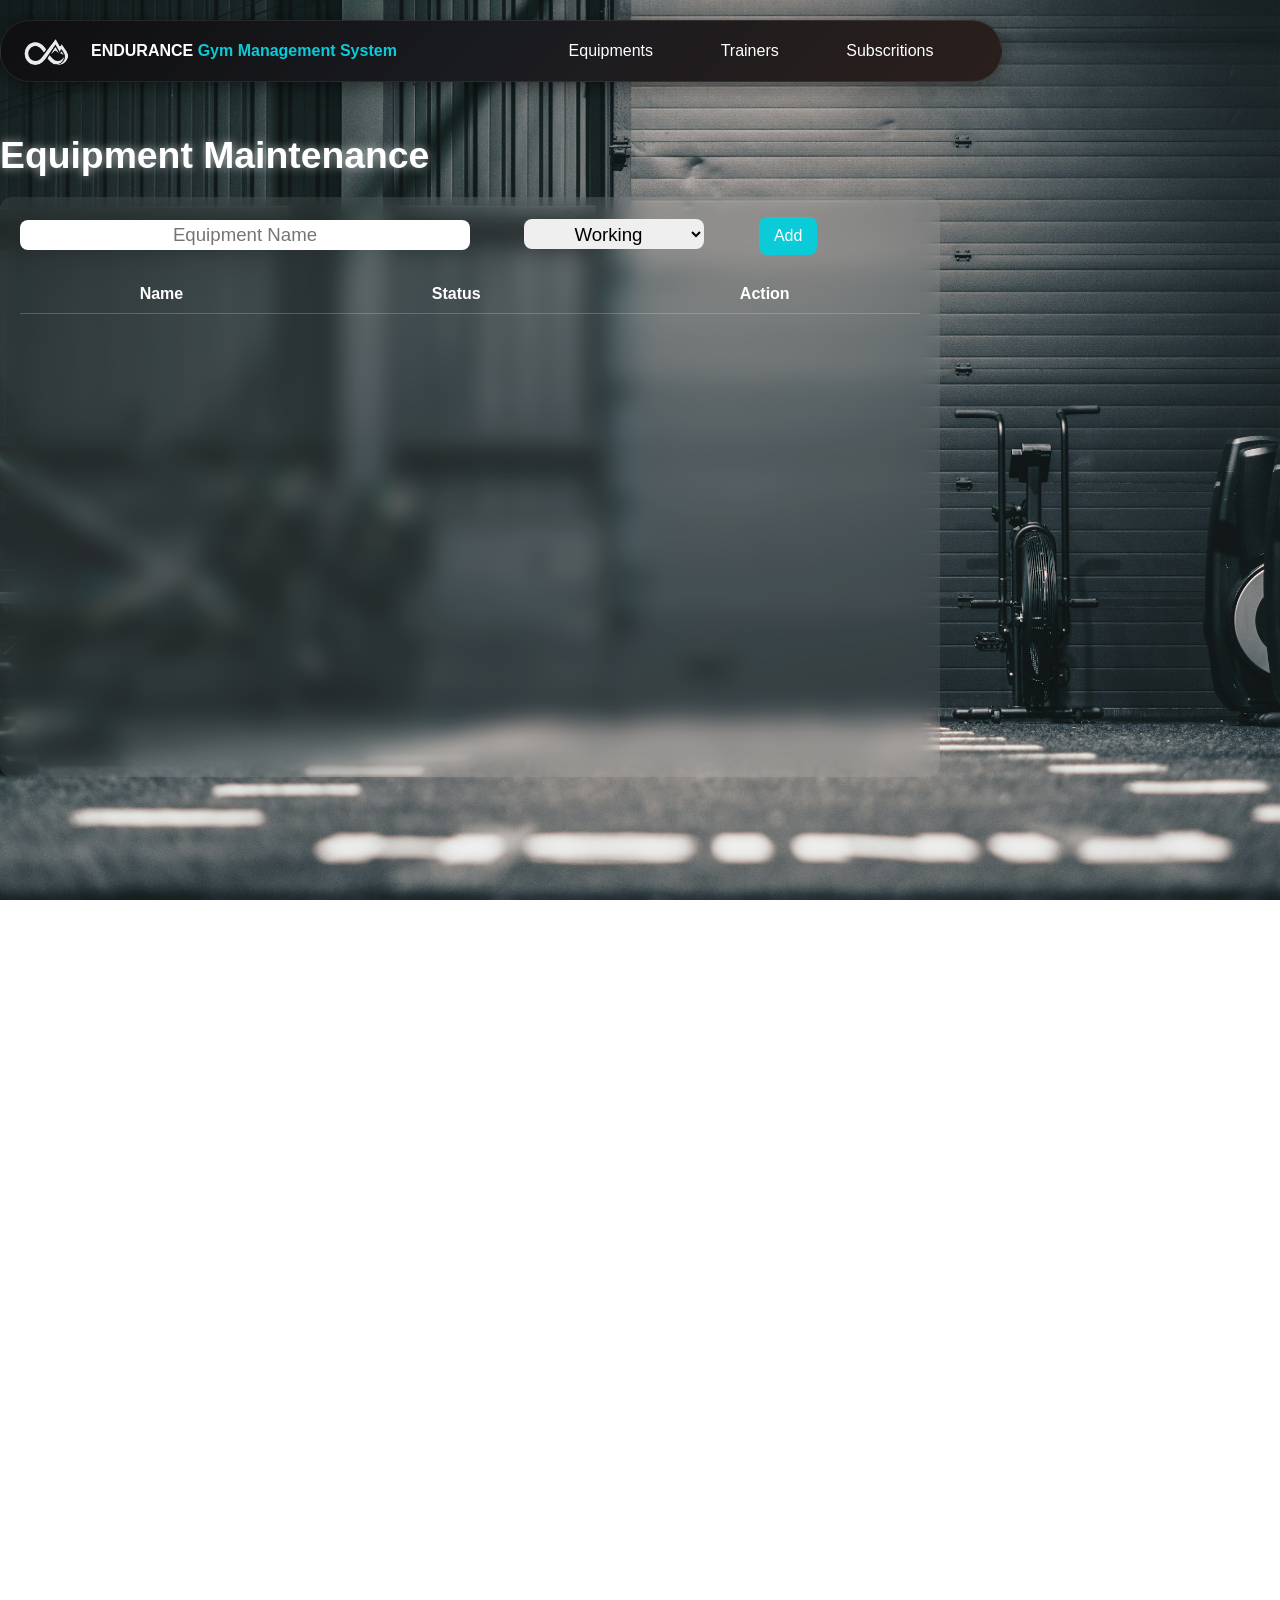
<file: manager.html>
<!DOCTYPE html>
<html lang="en">
<head>
    <meta charset="UTF-8">
    <meta name="viewport" content="width=device-width, initial-scale=1.0">
    <title>Gym Managment System</title>
    <link rel="stylesheet" href="main.css">
    <script src="main.js"></script>
</head>
<body>
    <div class="back"></div>
    <!-- navgation bar -->
    <header>
        <div class="nav_name">
            <div><img src="logo.png" alt="document_icon" class="icon"></div>
            <div>ENDURANCE <span class="description">Gym Management System</span></div>
        </div>
        <div class="nav_button">
            <a href="#sEquipments">Equipments</a>
            <a href="#sTrainers">Trainers</a>
            <a href="#sSubscritions">Subscritions</a>
        </div>

    </header>
<section id="sEquipments" class="Equipments">
    <h1 class="gm_title">Equipment Maintenance</h1>
    <div class="gm_glass">
    <input id="gm_equipName" placeholder="Equipment Name">
    <select id="gm_equipStatus">
    <option>Working</option>
    <option>Repair</option>
    </select>
    <button onclick="gm_addEquip()">Add</button>
    <table>
    <tr><th>Name</th><th>Status</th><th>Action</th></tr>
    <tbody id="gm_equipList"></tbody>
    </table>
    </div>
</section>
<section id="sTrainers" class="Trainers">
    <h1 class="gm_title">Member Subscription</h1>

    <div class="gm_glass">
    <input id="gm_memberName" placeholder="Name">
    <input type="date" id="gm_startDate">
    <input type="number" id="gm_days" placeholder="Days Plan">
    <button onclick="gm_addMember()">Add</button>

    <table>
    <tr><th>Name</th><th>Days Left</th><th>Status</th></tr>
    <tbody id="gm_memberList"></tbody>
    </table>
    </div>
</section>
<!-- TRAINERS -->
<section id="sSubscritions" class="Subscritions">
<h1 class="gm_title">Trainer Management</h1>

<div class="gm_glass">
<input id="gm_trainerName" placeholder="Trainer Name">
<input id="gm_hours" placeholder="Working Hours">
<input id="gm_payment" placeholder="Payment">
<button onclick="gm_addTrainer()">Add</button>

<table>
<tr><th>Name</th><th>Hours</th><th>Payment</th></tr>
<tbody id="gm_trainerList"></tbody>
</table>
</div>
</section>
<footer class="gm_footer">
    <div class="footer_container">

        <div class="footer_left">
            <h2>ENDURANCE</h2>
            <p>Gym Management System</p>
            <p class="footer_tagline">Train Hard. Stay Strong 💪</p>
        </div>

        <div class="footer_center">
            <h3>Quick Links</h3>
            <a href="#sEquipments">Equipments</a>
            <a href="#sTrainers">Members</a>
            <a href="#sSubscritions">Trainers</a>

        </div>

        <div class="footer_right">
            <p>© 2026 Endurance Gym</p>
            <p class="footer_copy">All Rights Reserved</p>
        </div>

    </div>
</footer>
</body>
</html>
</file>
<file: main.css>
*{
    margin: 0;
    font-family:Arial,Helvetica,sans-serif;
}
html{
    scroll-behavior: smooth;
}
.back{
    background-image: url(main.jpg);
    background-size: cover;
    height: 100vh;
    width: 100%;
    position: fixed;
    top: 0px;
    z-index: -10;
}

/* navigation Bar */
header{
    height: 60px;
    background: linear-gradient(135deg,#0f0f11 0%,#1a1b1f 50%,#2a1f1c 100%);
    display: flex;
    position: fixed;
    width: 1000px;
    top: 20px;
    display: flex;
    justify-self: center;
    border-radius: 30px;
    border: 1px solid rgba(255, 255, 255, 0.08);
    box-shadow: 0 4px 20px rgba(0,0,0,0.5);
    z-index: 100;
}
.nav_name{
    height: 60px;
    display: flex;
    color: white;
    align-items: center;
    font-weight: 600;
}
.icon{
    height: 40px;
    width: 50px;
    background-size: cover;
    padding: 15px 20px 10px 20px;
}
.nav_button{
    margin-left: auto;
    color: white;
    display: flex;
    align-items: center;
    justify-content: space-evenly;
    width: 500px;
}
.nav_button a{
    position: relative;
    cursor: pointer;
    text-decoration: none;
    color: inherit;
}
.nav_button a::after{
    content: "";
    position: absolute;
    display: block;
    height: 6px;
    width: 0;
    background-color: #0bcbd9;
    margin-top: 6px;
    transition: 0.5s;
}
.nav_button a:hover::after{
    width: 100%;
}
.nav_button a:hover{
    color: #0bcbd9;
    transition: all ease-in-out 250ms;
}
.Equipments{
    height: 100vh;
    align-content: center;
}
.description{
    color: #0bcbd9;
}
.gm_title{
color: #ffffff;
text-shadow: 0 0 10px rgba(255,255,255,0.6);
    display: flex;
    justify-self: center;
    margin-top: 10px;
    font-size: 28pt;
}
.gm_glass{
    background: rgba(255,255,255,0.08);
    backdrop-filter: blur(12px);
    padding:20px;
    border-radius:12px;
    width:900px;
    height: 60%;
    margin-top: 20px;
    justify-self: center;
    justify-content: space-between;
}
#gm_equipName{
    height: 30px;
    width: 50%;
    font-size: 14pt;
    text-align: center;
    border: none;
    border-radius: 8px;
    padding: 0;
}
#gm_equipStatus{
    margin-left: 50px;
    margin-right: 50px;
    height: 30px;
    width: 20%;
    font-size: 14pt;
    text-align: center;
    border: none;
    border-radius: 8px;
}
.gm_glass button{
    padding:10px 15px;
    background: #0bcbd9;
    border:none;
    border-radius:8px;
    color:#FFFFFF;
    cursor:pointer;
    font-size: 12pt;
}
/* TABLE */
.gm_glass table{
    width:100%;
    margin-top:20px;
    border-collapse:collapse;
}
.gm_glass th,.gm_glass td{
    padding:10px;
    text-align:center;
    color: #FFFFFF;
}
.gm_glass tr{
    border-bottom:1px solid rgba(255,255,255,0.2);
}
.Trainers{
    height: 100vh;
    align-content: center;
}
#gm_memberName ,#gm_trainerName{
    height: 30px;
    width: 40%;
    font-size: 14pt;
    text-align: center;
    border: none;
    border-radius: 8px;
    padding: 0;
}
#gm_startDate ,#gm_hours{
    height: 30px;
    width: 20%;
    font-size: 14pt;
    text-align: center;
    border: none;
    border-radius: 8px;
    margin: 0 10px 0 10px;
}
#gm_days,#gm_payment{
    height: 30px;
    width: 20%;
    font-size: 14pt;
    text-align: center;
    border: none;
    border-radius: 8px;
    margin-right: 10px;
}
.gm_active {
    color:#4ade80 !important;
}
.gm_expired{
    color:red !important;
}
.Subscritions ,.Attendance ,.Report,.history{
   height: 100vh;
    align-content: center; 
}
.ga_flex{
    background: rgba(255,255,255,0.08);
    backdrop-filter: blur(12px);
    padding:20px;
    border-radius:12px;
    width:900px;
    height: 60%;
    margin-top: 20px;
    justify-self: center;
    justify-content: space-between;
}
#ga_time{
    height: 30px;
    width: 40%;
    font-size: 14pt;
    text-align: center;
    border: none;
    border-radius: 8px;
    padding: 0;
    margin-top: 20px;
}
#ga_calories{
    height: 30px;
    width: 20%;
    font-size: 14pt;
    text-align: center;
    border: none;
    border-radius: 8px;
    margin: 0 10px 0 10px;
}
#ga_attendance{
    height: 30px;
    width: 20%;
    font-size: 14pt;
    text-align: center;
    border: none;
    border-radius: 8px;
    margin-right: 10px;
}
.ga_button{
    padding:10px 15px;
    background: #0bcbd9;
    border:none;
    border-radius:8px;
    color:#FFFFFF;
    cursor:pointer;
    font-size: 12pt;
}
.ga_cards{
    display: flex;
    justify-content: space-evenly;
    margin-top: 60PX;
}
.ga_card{
    height: 250px;
    width: 200px;
    background: rgba(30, 42, 47, 0.75); 
    backdrop-filter: blur(8px);
    -webkit-backdrop-filter: blur(8px); 
    color: #ffffff;
    border-radius: 12px;
    align-content: center;
    justify-items: center;
}
#ga_todayTime,#ga_todayCalories,#ga_todayStatus{
    font-size: 28pt;
    margin-bottom: 30px;
}
.ga_card p{
    font-size: 18pt;
}
.Report{
    height: 100vh;
    align-content: center; 
}
.ga_chart {
    height: 400px;
}

#ga_chart {
    margin-left: 30px;
    width: 1400px !important;
    height: 500px !important;
}
.ga_history{
    background: rgba(255,255,255,0.08);
    backdrop-filter: blur(12px);
    height: 480px;
    width: 500px;
    margin-top: 20px;
    justify-self: center;
    padding: 20px;       
    display: flex;             
    flex-direction: column;    
    gap: 5px;                  
    overflow-y: auto;   
    border-radius: 12px;
}
.history-item{
    display: flex;
    justify-content: space-between;
    padding: 12px 15px;
    border-radius: 8px;

    background: rgba(30, 42, 47, 0.6);
    color: white;

    font-size: 14px;
}
.gm_footer{
    margin-top: 80px;
    padding: 40px 0;
    background: linear-gradient(135deg,#0f0f11,#1a1b1f,#2a1f1c);
    backdrop-filter: blur(12px);
    border-top: 1px solid rgba(255,255,255,0.1);
}

.footer_container{
    width: 900px;
    margin: auto;
    display: flex;
    justify-content: space-between;
    align-items: flex-start;
    color: #ffffff;
}

/* LEFT */
.footer_left h2{
    color: #0bcbd9;
    font-size: 24px;
}
.footer_tagline{
    margin-top: 10px;
    opacity: 0.7;
    font-size: 13px;
}

/* CENTER */
.footer_center{
    display: flex;
    flex-direction: column;
}
.footer_center h3{
    margin-bottom: 10px;
}
.footer_center a{
    margin: 5px 0;
    text-decoration: none;
    color: white;
    transition: 0.3s;
}
.footer_center a:hover{
    color: #0bcbd9;
    transform: translateX(5px);
}

/* RIGHT */
.footer_right{
    text-align: right;
    font-size: 13px;
    opacity: 0.8;
}
.footer_copy{
    font-size: 12px;
    opacity: 0.6;
}
.gm_footer{
    position: relative;
}

.gm_footer::before{
    content: "";
    position: absolute;
    top: 0;
    left: 0;
    width: 100%;
    height: 2px;
    background: linear-gradient(to right, transparent, #0bcbd9, transparent);
}
</file>
